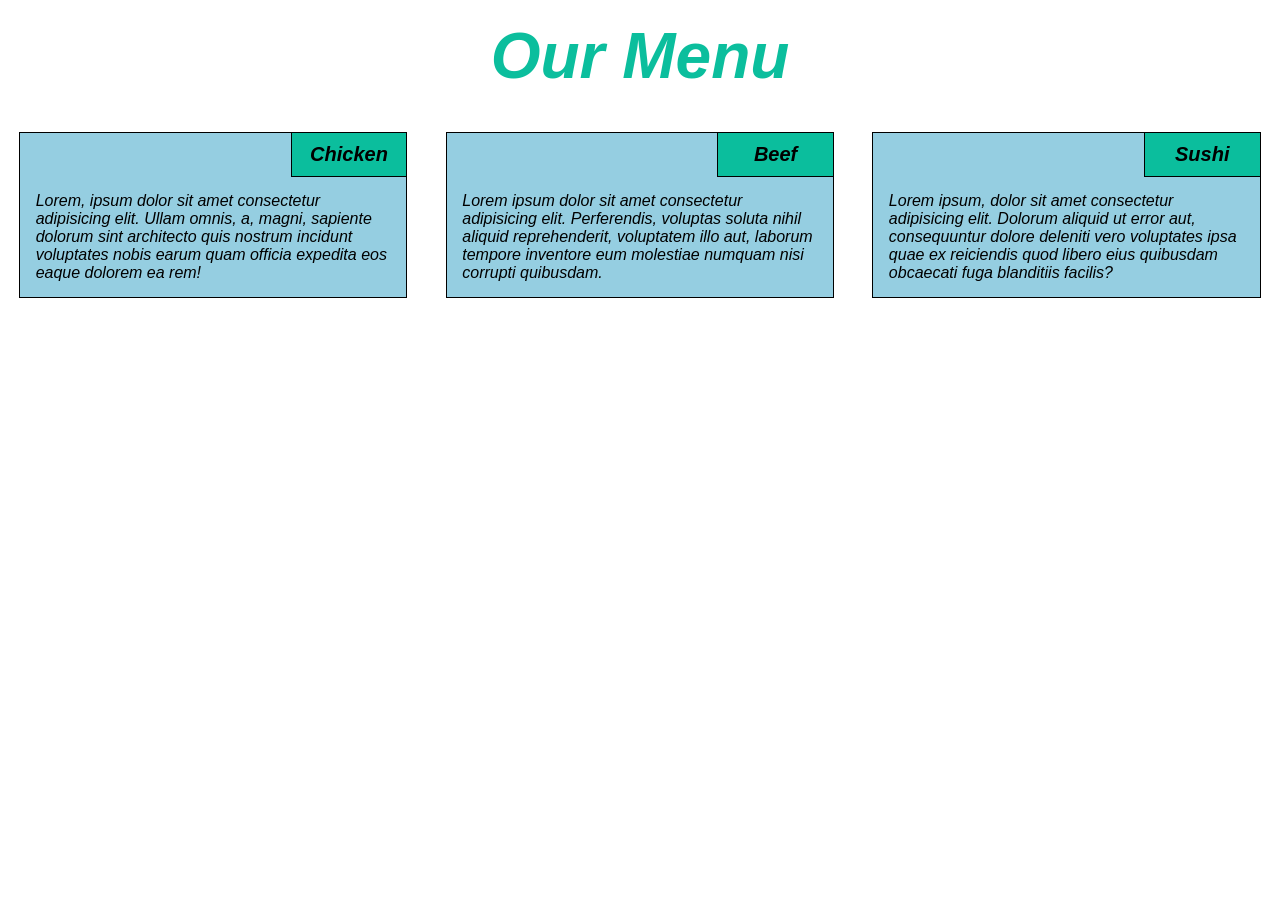
<file: index.html>
<!DOCTYPE html>
<html lang="en">
<meta charset="utf-8">
<meta name="viewport" content="width=device-width, initial-scale=1">
<title>Responsive Layout</title>
<link href="styles.css" rel="stylesheet">

</head>
    <body>
        <h1>Our Menu</h1>
        <section class="col-lg-4 col-md-6 col-sm-12">
            <div class="container">
                
                <h3>Chicken</h3>

                <p>Lorem, ipsum dolor sit amet consectetur adipisicing elit. Ullam omnis, a, magni, sapiente dolorum sint architecto quis nostrum incidunt voluptates nobis earum quam officia expedita eos eaque dolorem ea rem!</p>
            </div>
        </section>

        <section class="col-lg-4 col-md-6 col-sm-12">
            <div class="container">

                <h3>Beef</h3>

                <p>Lorem ipsum dolor sit amet consectetur adipisicing elit. Perferendis, voluptas soluta nihil aliquid reprehenderit, voluptatem illo aut, laborum tempore inventore eum molestiae numquam nisi corrupti quibusdam.</p>
            </div>
        </section>

        <section class="col-lg-4 col-md-12 col-sm-12">
            <div class="container">

                <h3>Sushi</h3>

                <p>Lorem ipsum, dolor sit amet consectetur adipisicing elit. Dolorum aliquid ut error aut, consequuntur dolore deleniti vero voluptates ipsa quae ex reiciendis quod libero eius quibusdam obcaecati fuga blanditiis facilis?</p>
            </div>
        </section>
    </body>
</html>
</file>
<file: styles.css>
* {
    margin: 0;
    padding: 0;
    box-sizing: border-box;
    font-family: "Comic Sans MS", cursive, sans-serif, Arial, Helvetica;
  }
  
  .container {
    border: 1px solid #000;
    background-color: #95cee1;
  }
  
  h3 {
    float: right;
    width: 30%;
    padding: 10px 0;
    text-align: center;
    border-bottom: 1px solid #000;
    border-left: 1px solid #000;
    font-size: 125%;
    background-color: #0bbe9d;
    font-style: italic;
  }
  
  h1 {
    padding: 1.5%;
    text-align: center;
    font-size: 400%;
    color: #0bbe9d;
    font-style: italic;
  
  }
  
  p {
    padding: 4%;
    clear: right;
    font-size: 100%;
    font-style: italic;
  }
  
  /*Large Screen*/ 
  @media (min-width: 992px) {
    .col-lg-1, .col-lg-2, .col-lg-3, .col-lg-4, .col-lg-5, .col-lg-6, .col-lg-7, .col-lg-8, .col-lg-9, .col-lg-10, .col-lg-11, .col-lg-12 {
        float: left;
        padding: 1.5%;
    }
    
    .col-lg-1 {
        width: 8.33%;
    }
    
    .col-lg-2 {
        width: 16.66%;
    }
    
    .col-lg-3 {
        width: 25%;
    }
    
    .col-lg-4 {
        width: 33.33%;
    }
    
    .col-lg-5 {
        width: 41.66%;
    }
    
    .col-lg-6 {
        width: 50%;
    }
    
    .col-lg-7 {
        width: 58.33%;
    }
    
     .col-lg-8 {
        width: 66.66%;
    }
    
    .col-lg-9 {
        width: 75%;
    }
    
    .col-lg-10 {
        width: 83.33%;
    }
    
    .col-lg-11 {
        width: 91.66%;
    }
    
    .col-lg-12 {
        width: 100%;
    }
  }
  
  /*Meduim Screen*/
  @media (max-width: 991px) and (min-width: 768px) {
    .col-md-1, .col-md-2, .col-md-3, .col-md-4, .col-md-5, .col-md-6, .col-md-7, .col-md-8, .col-md-9, .col-md-10, .col-md-11, .col-md-12 {
        float: left;
        padding: 1.5%;
    }
    
    .col-md-1 {
        width: 8.33%;
    }
    
    .col-md-2 {
        width: 16.66%;
    }
    
    .col-md-3 {
        width: 25%;
    }
    
    .col-md-4 {
        width: 33.33%;
    }
    
    .col-md-5 {
        width: 41.66%;
    }
    
    .col-md-6 {
        width: 50%;
    }
    
    .col-md-7 {
        width: 58.33%;
    }
    
    .col-md-8 {
        width: 66.66%;
    }
    
    .col-md-9 {
        width: 75%;
    }
    
    .col-md-10 {
        width: 83.33%;
    }
    
    .col-md-11 {
        width: 91.66%;
    }
    
    .col-md-12 {
        width: 100%;
    }
  }
  
  /*Small Screen*/
  @media (max-width: 767px) {
    .col-sm-1, .col-sm-2, .col-sm-3, .col-sm-4, .col-sm-5, .col-sm-6, .col-sm-7, .col-sm-8, .col-sm-9, .col-sm-10, .col-sm-11, .col-sm-12 {
        float: left;
        padding: 1.5%;
    }
    
    .col-sm-1 {
        width: 8.33%;
    }
    
    .col-sm-2 {
        width: 16.66%;
    }
    
    .col-sm-3 {
        width: 25%;
    }
    
    .col-sm-4 {
        width: 33.33%;
    }
    
    .col-sm-5 {
        width: 41.66%;
    }
    
    .col-sm-6 {
        width: 50%;
    }
    
    .col-sm-7 {
        width: 58.33%;
    }
    
    .col-sm-8 {
        width: 66.66%;
    }
    
    .col-sm-9 {
        width: 75%;
    }
    
    .col-sm-10 {
        width: 83.33%;
    }
    
    .col-sm-11 {
        width: 91.66%;
    }
    
    .col-sm-12 {
        width: 100%;
    }    
  }
</file>
